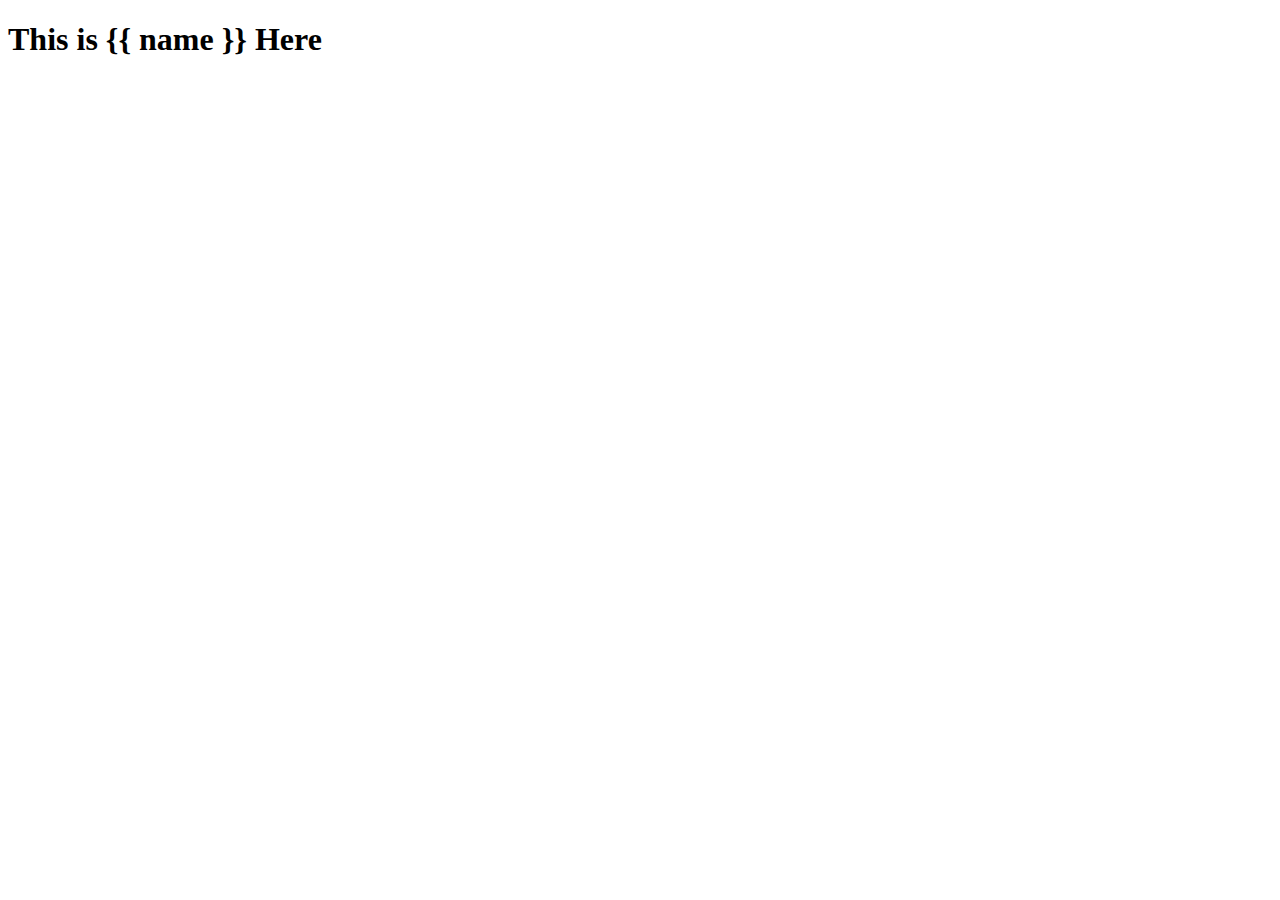
<file: templates/demo.html>
<!DOCTYPE html>
<html lang="en">
<head>
    <meta charset="UTF-8">
    <meta http-equiv="X-UA-Compatible" content="IE=edge">
    <meta name="viewport" content="width=device-width, initial-scale=1.0">
    <title>Title</title>
</head>
<body>
    <h1>
        This is {{ name }} Here
    </h1>
</body>
</html>
</file>
